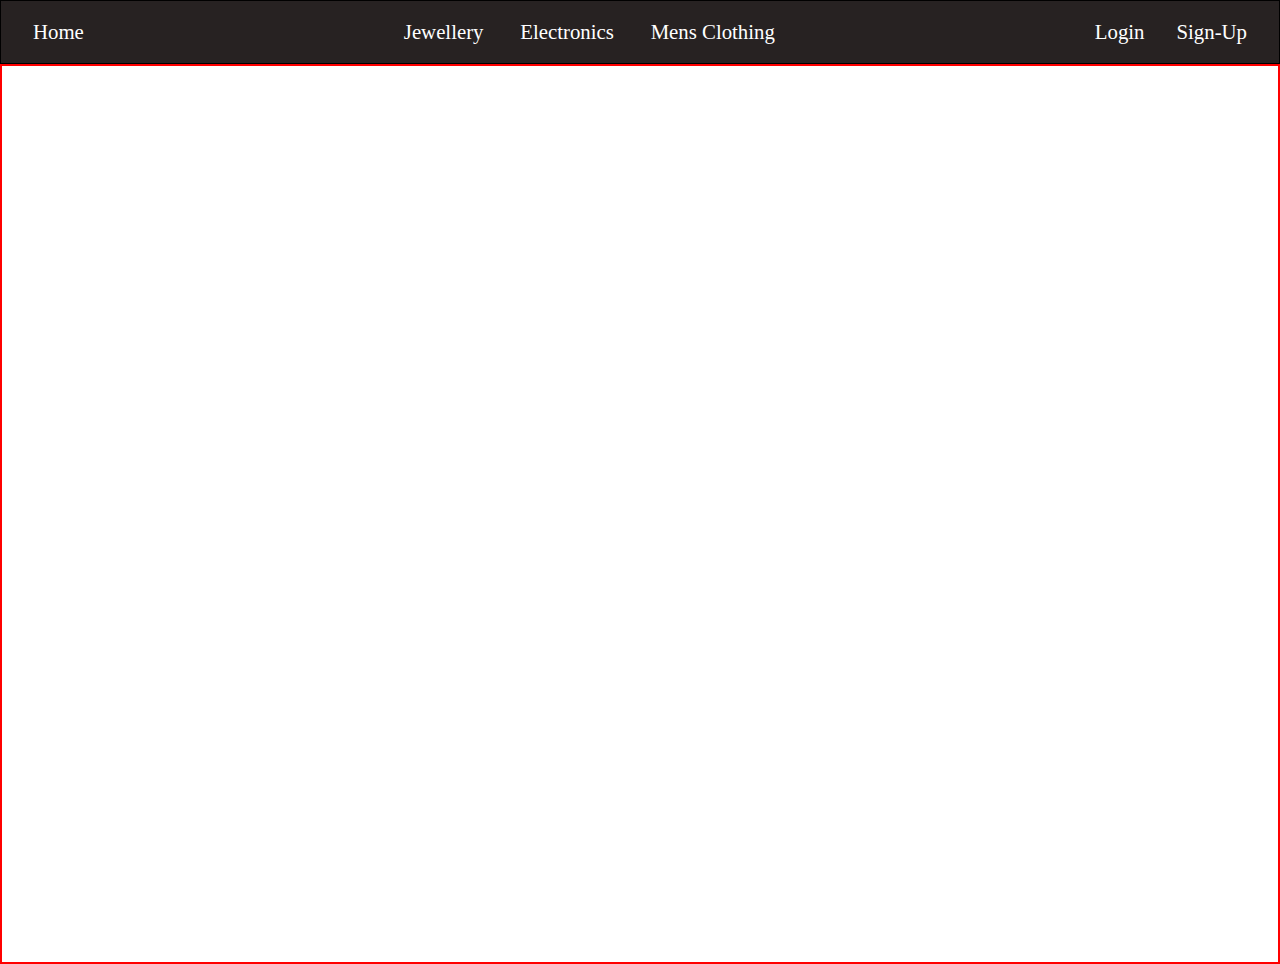
<file: pages/index.html>
<!DOCTYPE html>
<html lang="en">
  <head>
    <meta charset="UTF-8" />
    <meta name="viewport" content="width=device-width, initial-scale=1.0" />
    <title>Products</title>
    <link rel="stylesheet" href="../styles/index.css" />
  </head>
  <body>
    <div id="navbar-container"></div>
    <main id="main-container">
      <div id="product-container">
        <div id="products"></div>
        <div id="pagination"></div>
      </div>
    </main>
  </body>
</html>
<script src="../scripts/index.js" type="module"></script>
</file>
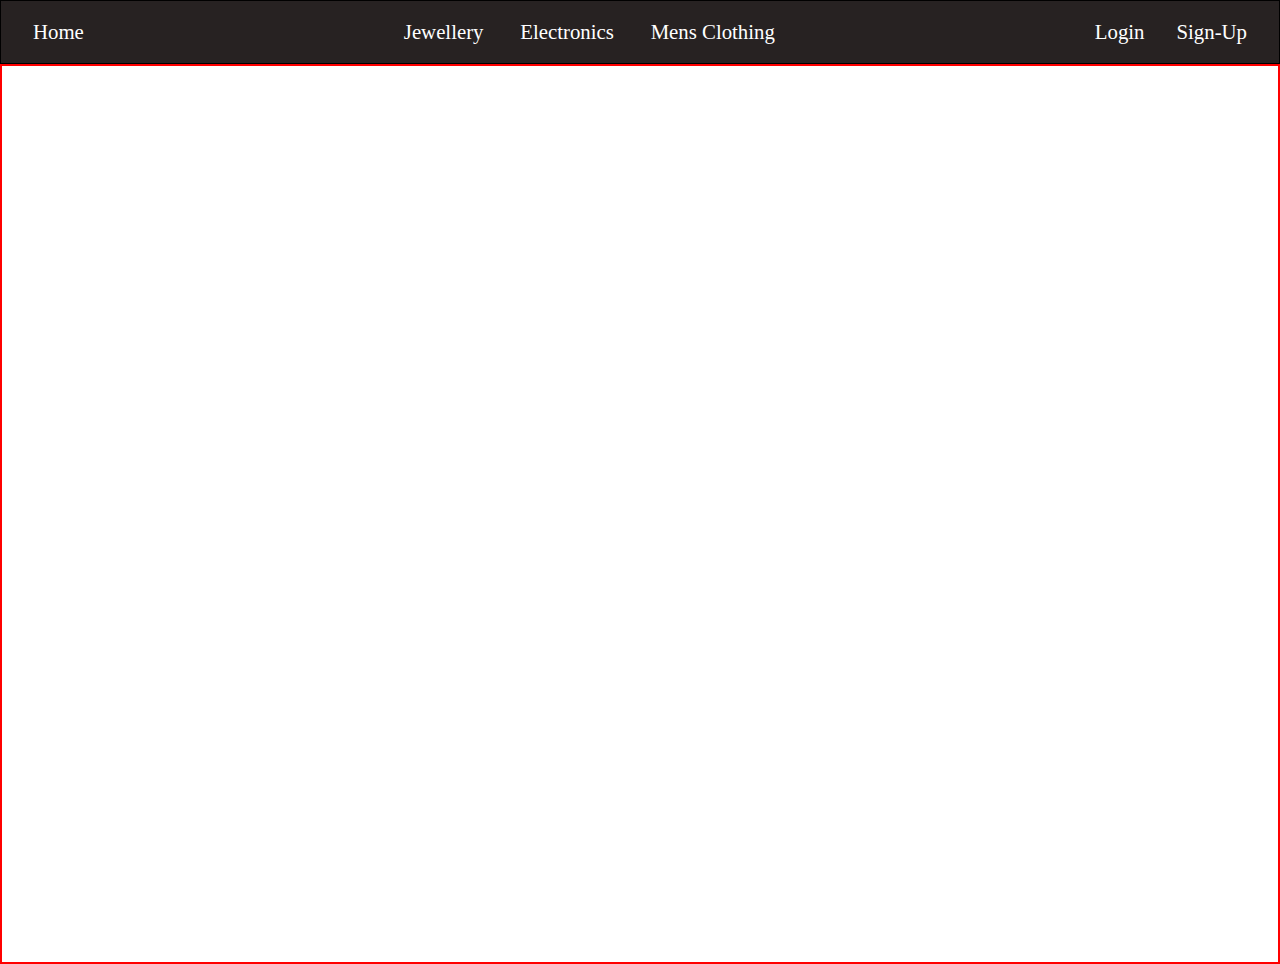
<file: pages/electronics.html>
<!DOCTYPE html>
<html lang="en">
  <head>
    <meta charset="UTF-8" />
    <meta name="viewport" content="width=device-width, initial-scale=1.0" />
    <title>Electronics Page</title>
    <link rel="stylesheet" href="../styles/index.css" />
  </head>
  <body>
    <div id="navbar-container"></div>
    <main id="main-container">
      <div id="product-container">
        <div id="products"></div>
        <div id="pagination"></div>
      </div>
    </main>
  </body>
</html>
<script src="../scripts/electronics.js" type="module"></script>
</file>
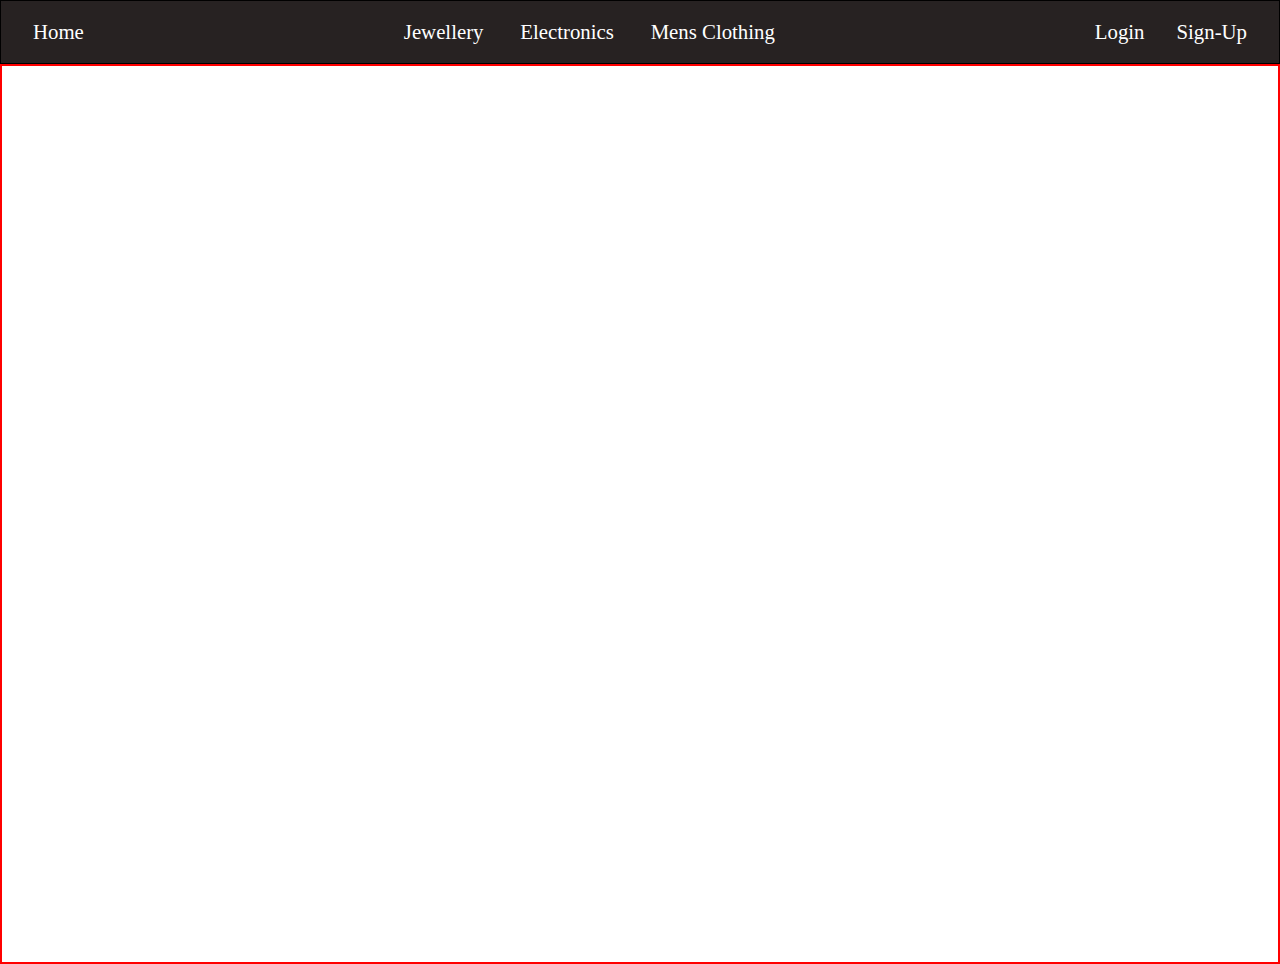
<file: pages/jewelery.html>
<!DOCTYPE html>
<html lang="en">
  <head>
    <meta charset="UTF-8" />
    <meta name="viewport" content="width=device-width, initial-scale=1.0" />
    <title>Jewellery Page</title>
    <link rel="stylesheet" href="../styles/index.css" />
  </head>
  <body>
    <div id="navbar-container"></div>
    <main id="main-container">
      <div id="product-container">
        <div id="products"></div>
        <div id="pagination"></div>
      </div>
    </main>
  </body>
</html>
<script src="../scripts/jewellery.js" type="module"></script>
</file>
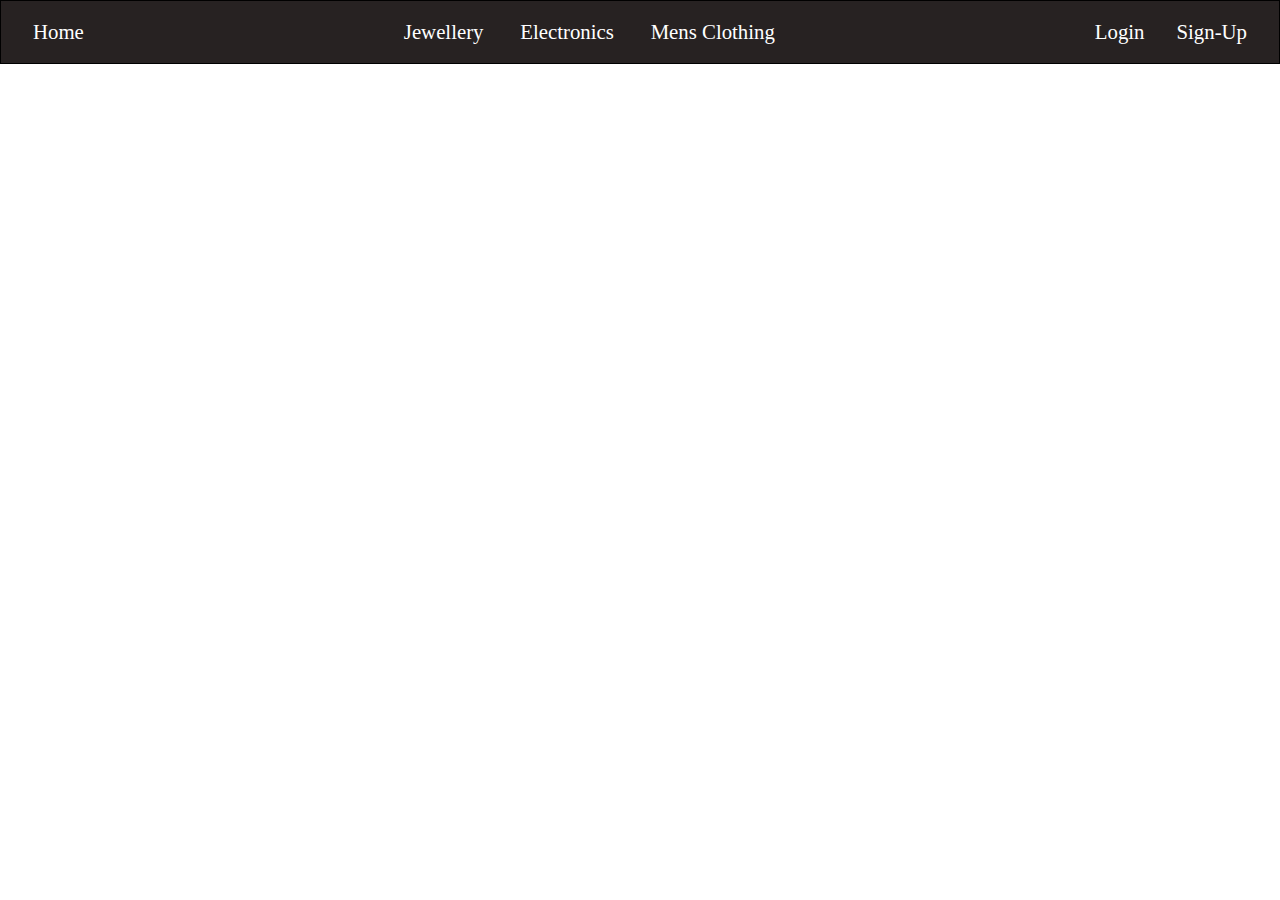
<file: pages/login.html>
<!DOCTYPE html>
<html lang="en">
  <head>
    <meta charset="UTF-8" />
    <meta name="viewport" content="width=device-width, initial-scale=1.0" />
    <title>Login Page</title>
    <link rel="stylesheet" href="../styles/index.css" />
  </head>
  <body>
    <div id="navbar-container"></div>
  </body>
</html>
<script src="../scripts/login.js" type="module"></script>
</file>
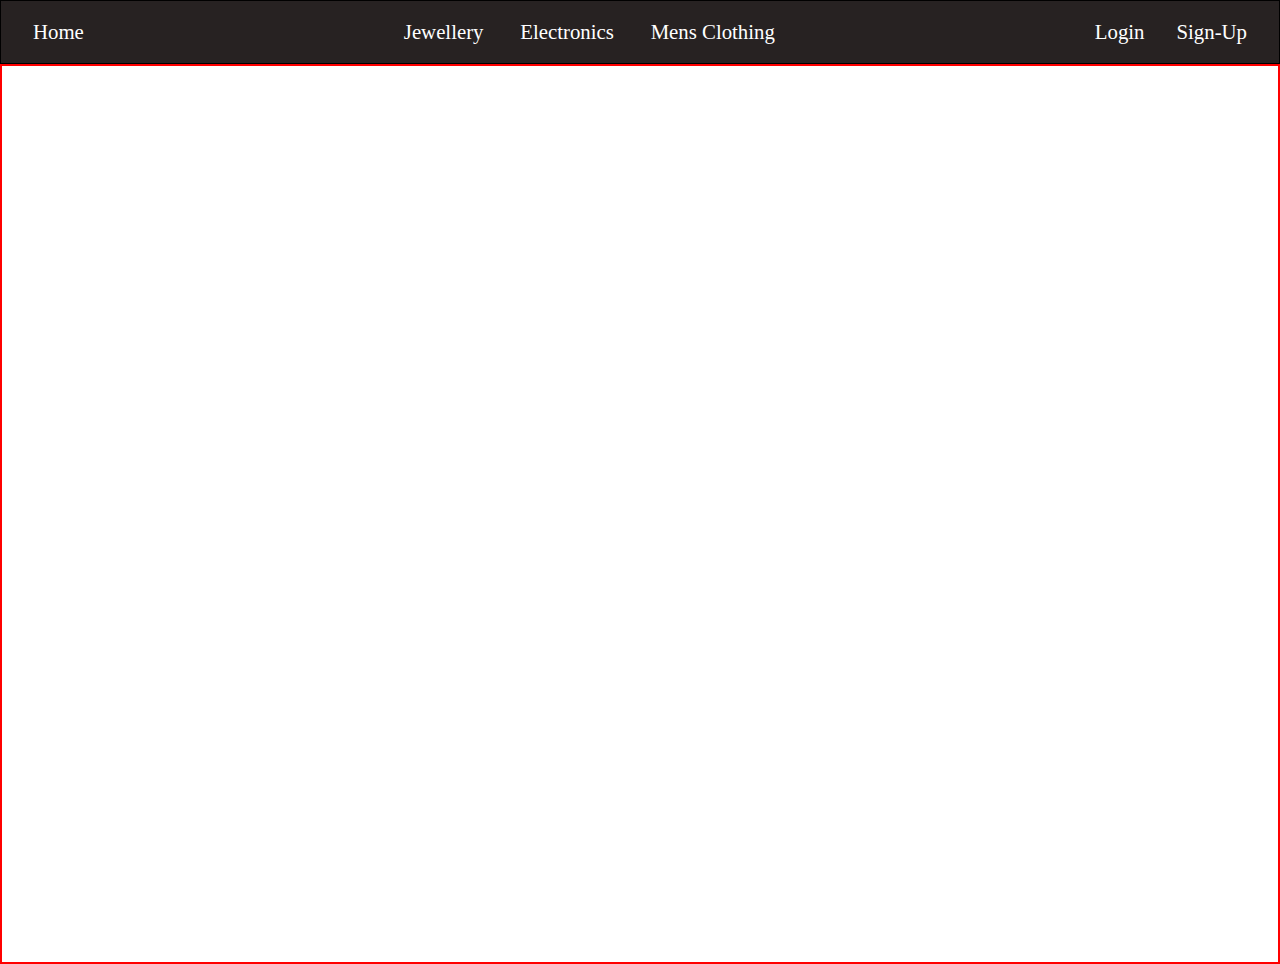
<file: pages/mens-clothing.html>
<!DOCTYPE html>
<html lang="en">
  <head>
    <meta charset="UTF-8" />
    <meta name="viewport" content="width=device-width, initial-scale=1.0" />
    <title>Men's clothing Page</title>
    <link rel="stylesheet" href="../styles/index.css" />
  </head>
  <body>
    <div id="navbar-container"></div>
    <main id="main-container">
      <div id="product-container">
        <div id="products"></div>
        <div id="pagination"></div>
      </div>
    </main>
  </body>
</html>
<script src="../scripts/mens-clothing.js" type="module"></script>
</file>
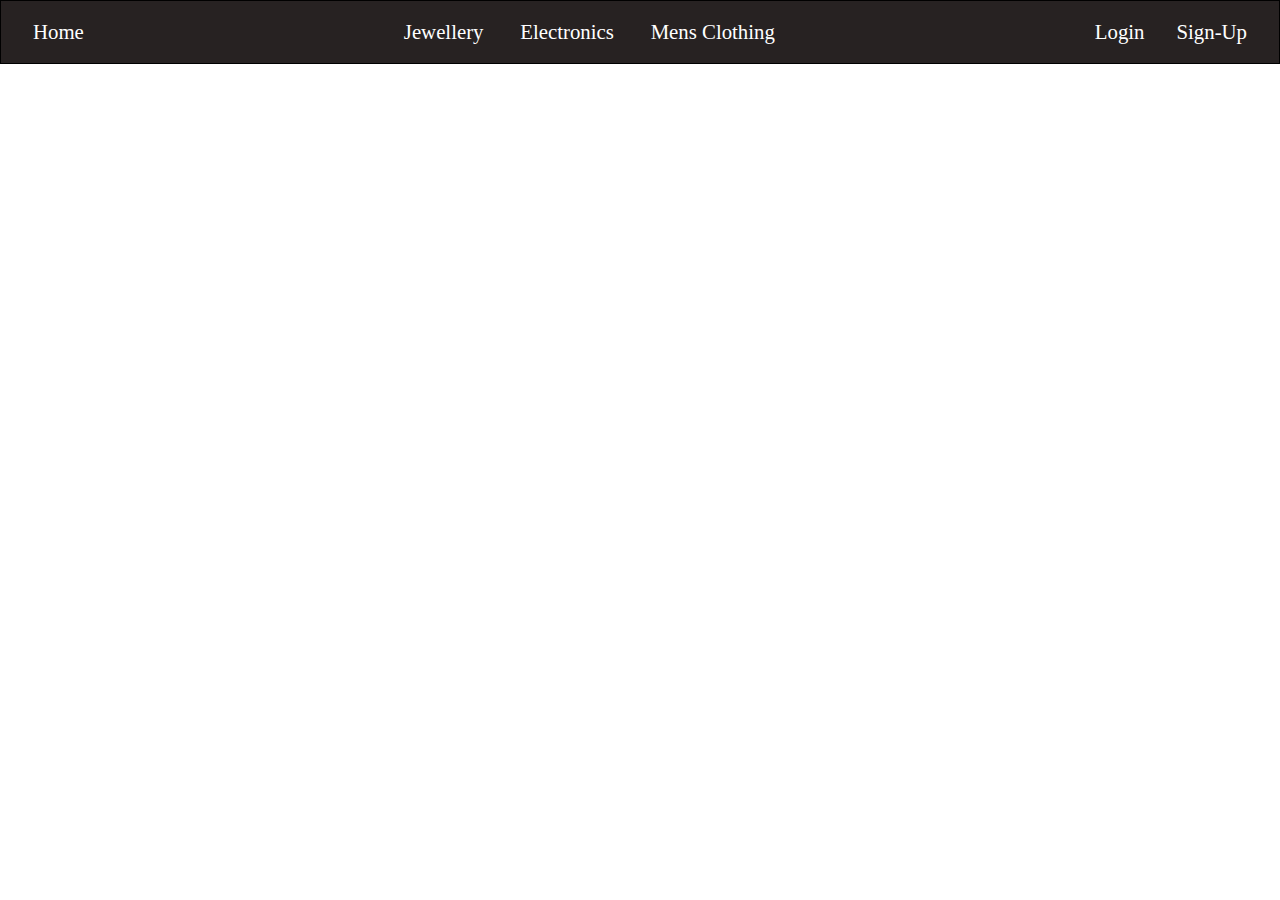
<file: pages/signup.html>
<!DOCTYPE html>
<html lang="en">
  <head>
    <meta charset="UTF-8" />
    <meta name="viewport" content="width=device-width, initial-scale=1.0" />
    <title>Sign-Up Page</title>
    <link rel="stylesheet" href="../styles/index.css" />
  </head>
  <body>
    <div id="navbar-container"></div>
  </body>
</html>
<script src="../scripts/signUp.js" type="module"></script>
</file>
<file: styles/index.css>
* {
  margin: 0;
  padding: 0;
  box-sizing: border-box;
}

/* Styles for navbar */
#navbar-container {
  position: sticky;
  top: 0;
  left: 0;
  right: 0;
}

.nav-container {
  border: 1px solid black;
  height: 4rem;
  width: 100%;
  display: flex;
  justify-content: space-between;
  padding: 0rem 2rem;
  background-color: rgb(39, 34, 34);
  color: white;
  a {
    text-decoration: none;
    color: white;
  }
}

.nav-logo {
  display: flex;
  font-size: 1.3rem;
  justify-content: center;
  align-items: center;
  p {
    cursor: pointer;
  }
}

.nav-categories {
  display: flex;
  justify-content: space-between;
  font-size: 1.3rem;
  gap: 2.3rem;
  align-items: center;
  p {
    cursor: pointer;
  }
}

.nav-auth {
  display: flex;
  justify-content: space-around;
  font-size: 1.3rem;
  gap: 2rem;
  align-items: center;
  p {
    cursor: pointer;
  }
}

/* Style for Homepage */
#product-container {
  border: 2px solid red;
  width: 100%;
  min-height: 100vh;
}

#products {
  display: grid;
  grid-template-rows: auto;
  grid-template-columns: repeat(auto-fit, minmax(300px, 1fr));
  gap: 1rem;
}
.card-container {
  border: 1px solid black;
  height: 400px;
  padding: 1rem;
}
.image-container {
  height: 60%;
  width: 100%;
  /* img {
    width: 100%;
    height: 100%;
  } */
}
.product-image {
  width: 100%;
  height: 100%;
}
.text-container {
  height: 40%;
  width: 100%;
}
</file>
